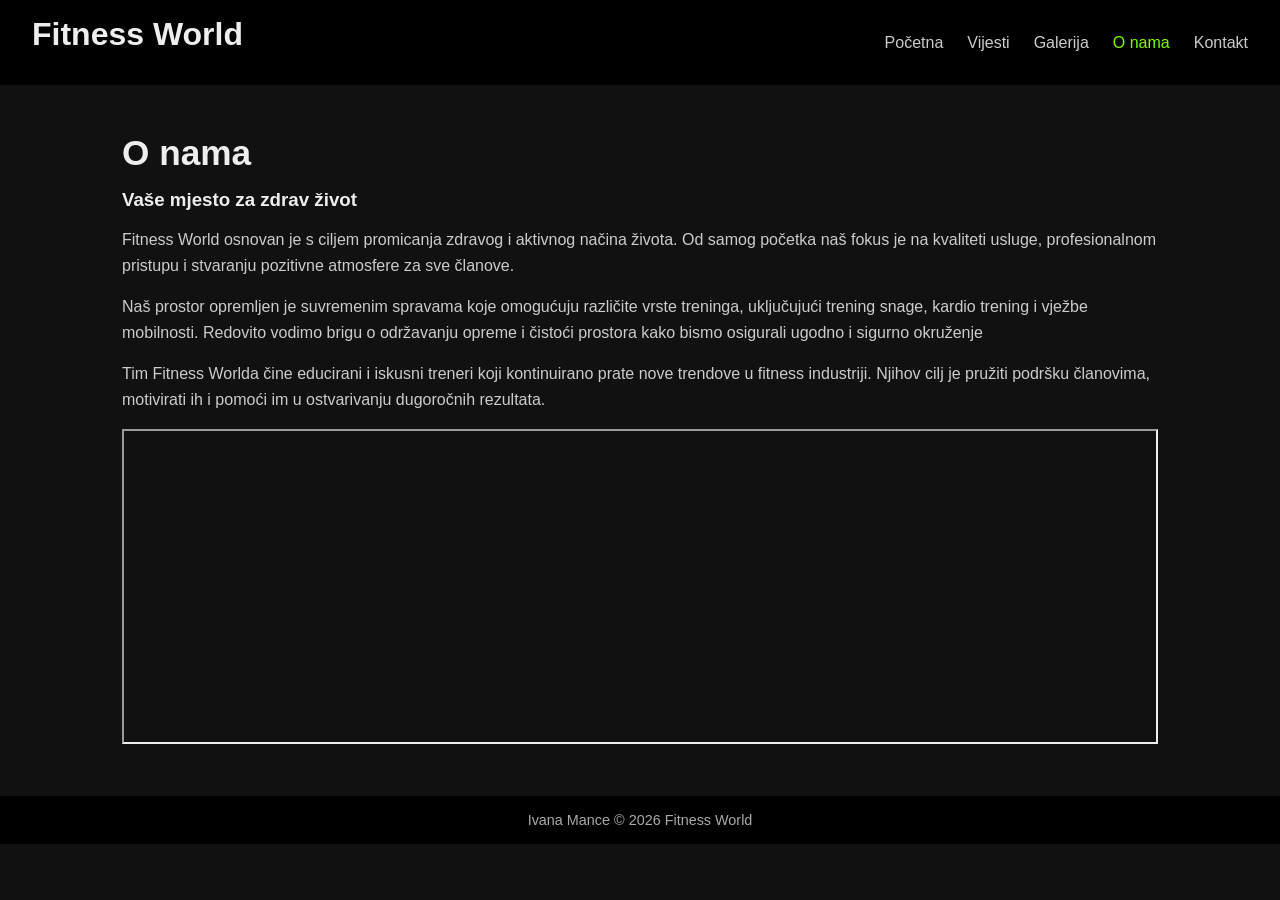
<file: about.html>
<!DOCTYPE html>
<html lang="hr">
<head>
  <meta charset="UTF-8">
  <title>Fitness World | O nama</title>
  <meta name="viewport" content="width=device-width, initial-scale=1.0">
  <link rel="stylesheet" href="style.css">
</head>
<body>

<header>
  <h1>Fitness World</h1>
  <nav>
    <ul>
      <li><a href="contact.html">Početna</a></li>
      <li><a href="news.html">Vijesti</a></li>
      <li><a href="gallery.html">Galerija</a></li>
      <li><a class="active" href="about.html">O nama</a></li>
      <li><a href="contact.html">Kontakt</a></li>
    </ul>
  </nav>
</header>
<main>
  <h2>O nama</h2>
  <h3>Vaše mjesto za zdrav život</h3>

  <p>Fitness World osnovan je s ciljem promicanja zdravog i aktivnog načina života. Od samog početka naš fokus je na kvaliteti usluge, profesionalnom pristupu i stvaranju pozitivne atmosfere za sve članove.</p>
  <p>Naš prostor opremljen je suvremenim spravama koje omogućuju različite vrste treninga, uključujući trening snage, kardio trening i vježbe mobilnosti. Redovito vodimo brigu o održavanju opreme i čistoći prostora kako bismo osigurali ugodno i sigurno okruženje</p>
  <p>Tim Fitness Worlda čine educirani i iskusni treneri koji kontinuirano prate nove trendove u fitness industriji. Njihov cilj je pružiti podršku članovima, motivirati ih i pomoći im u ostvarivanju dugoročnih rezultata.</p>

  <iframe width="100%" height="315"
    src="https://www.youtube.com/embed/3fGxzB83vxg"
    allowfullscreen>
  </iframe>
</main>

<footer>Ivana Mance © 2026 Fitness World</footer>
</body>
</html>
</file>
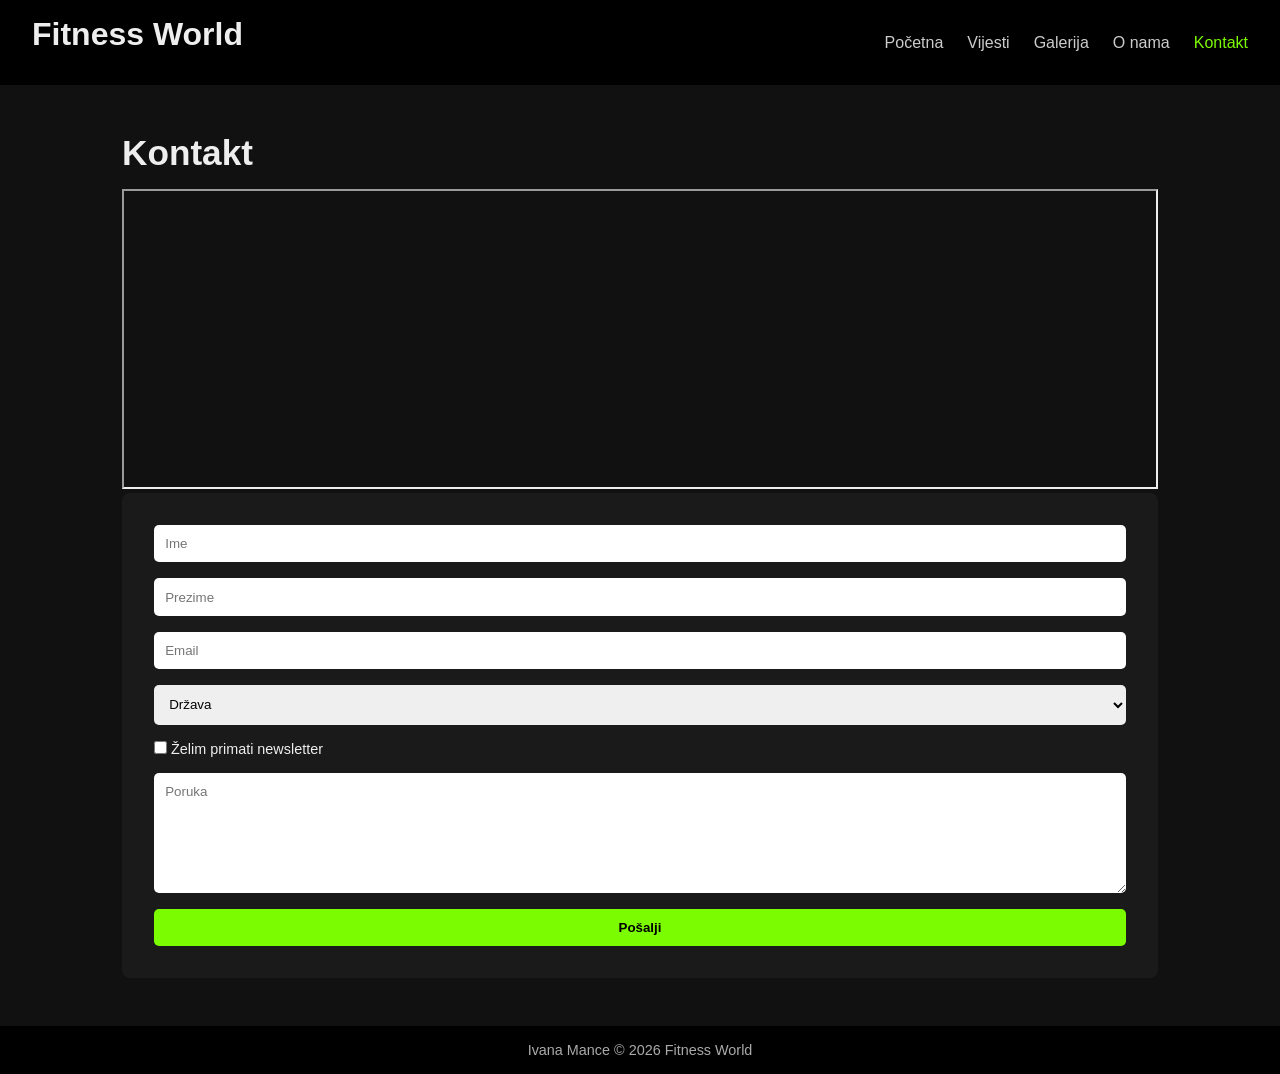
<file: contact.html>
<!DOCTYPE html>
<html lang="hr">
<head>
  <meta charset="UTF-8">
  <title>Fitness World | Kontakt</title>
  <meta name="viewport" content="width=device-width, initial-scale=1.0">
  <link rel="stylesheet" href="style.css">
</head>
<body>

<header>
  <h1>Fitness World</h1>
  <nav>
    <ul>
      <li><a href="index.html">Početna</a></li>
      <li><a href="news.html">Vijesti</a></li>
      <li><a href="gallery.html">Galerija</a></li>
      <li><a href="about.html">O nama</a></li>
      <li><a class="active" href="contact.html">Kontakt</a></li>
    </ul>
  </nav>
</header>
<main>
  <h2>Kontakt</h2>

  <iframe src="https://www.google.com/maps?q=Zagreb,+Hrvatska&output=embed"
    width="100%" height="300"></iframe>

  <form>
    <input type="text" placeholder="Ime" required>
    <input type="text" placeholder="Prezime" required>
    <input type="email" placeholder="Email" required>

    <select required>
      <option value="">Država</option>
      <option>Hrvatska</option>
      <option>Njemačka</option>
    </select>

    <label>
      <input type="checkbox" required> Želim primati newsletter
    </label>

    <textarea placeholder="Poruka" required></textarea>
    <button>Pošalji</button>
  </form>
</main>

<footer>Ivana Mance © 2026 Fitness World</footer>
</body>
</html>
</file>
<file: style.css>
* {
  margin: 0;
  padding: 0;
  box-sizing: border-box;
  font-family: Arial, Helvetica, sans-serif;
}

body {
  background-color: #111;
  color: #eee;
}

header {
  background-color: #000;
  padding: 1rem 2rem;
  display: flex;
  justify-content: space-between;
  align-items: center;
}

nav ul {
  list-style: none;
  display: flex;
  gap: 1.5rem;
}

nav a {
  text-decoration: none;
  color: #ccc;
}

nav a:hover,
nav a.active {
  color: #7CFC00;
}

main {
  max-width: 1100px;
  margin: auto;
  padding: 3rem 2rem;
}

h1, h2, h3 {
  margin-bottom: 1rem;
}

h2 {
  font-size: 2.2rem;
}

p {
  margin-bottom: 1rem;
  line-height: 1.6;
  color: #ccc;
}

figure {
  margin-bottom: 2rem;
}

figure img {
  width: 100%;
  border-radius: 8px;
}

figcaption {
  margin-top: 0.5rem;
  font-size: 0.9rem;
  color: #aaa;
}

footer {
  background-color: #000;
  text-align: center;
  padding: 1rem;
  font-size: 0.9rem;
  color: #aaa;
}

.social a {
  color: #7CFC00;
  font-size: 1.5rem;
  margin-right: 1rem;
  text-decoration: none;
}

.news-page h2 {
  letter-spacing: 2px;
}

.news-line {
  height: 2px;
  background-color: #7CFC00;
  border: none;
  margin-bottom: 3rem;
}

.news-list {
  display: flex;
  flex-direction: column;
  gap: 3rem;
}

.news-item {
  display: grid;
  grid-template-columns: 280px 1fr;
  gap: 2rem;
  padding-bottom: 3rem;
  border-bottom: 1px solid #333;
}

.news-item img {
  width: 100%;
  height: 180px;
  object-fit: cover;
  border-radius: 6px;
}

.news-content h3 {
  color: #7CFC00;
  margin-bottom: 0.8rem;
}

.news-content a {
  color: #7CFC00;
  text-decoration: none;
}

.news-content a:hover {
  text-decoration: underline;
}

.date {
  display: block;
  margin-top: 0.8rem;
  font-size: 0.85rem;
  color: #888;
}

.gallery {
  display: grid;
  grid-template-columns: repeat(auto-fit, minmax(250px, 1fr));
  gap: 1.5rem;
}

.gallery figure {
  background-color: #1a1a1a;
  padding: 1rem;
  border-radius: 8px;
}

.video {
  margin: 2rem 0;
}

.video iframe {
  width: 100%;
  height: 400px;
  border: none;
  border-radius: 8px;
}

form {
  background-color: #1a1a1a;
  padding: 2rem;
  border-radius: 8px;
  display: flex;
  flex-direction: column;
  gap: 1rem;
}

label {
  font-size: 0.9rem;
}

input,
select,
textarea {
  padding: 0.7rem;
  border-radius: 5px;
  border: none;
}

textarea {
  resize: vertical;
  min-height: 120px;
}

button {
  background-color: #7CFC00;
  color: #000;
  font-weight: bold;
  padding: 0.7rem;
  border: none;
  border-radius: 5px;
  cursor: pointer;
}

button:hover {
  opacity: 0.9;
}

@media (max-width: 768px) {
  header {
    flex-direction: column;
    gap: 1rem;
  }

  .news-item {
    grid-template-columns: 1fr;
  }

  .news-item img {
    height: 220px;
  }

  .video iframe {
    height: 250px;
  }
}
</file>
